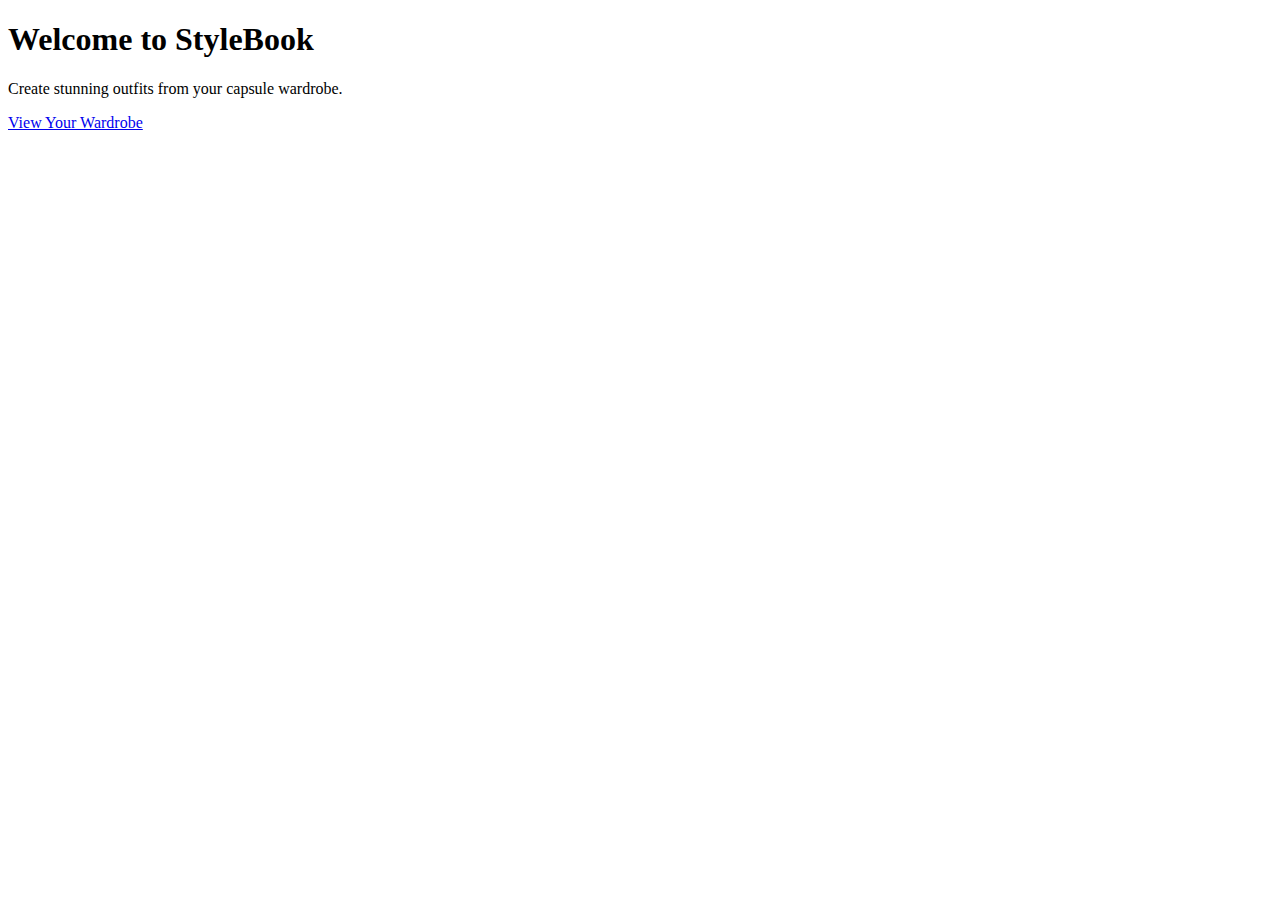
<file: Sprint_1/templates/index.html>
<!-- templates/index.html -->

<!DOCTYPE html>
<html lang="en">
<head>
    <meta charset="UTF-8">
    <title>StyleBook | Capsule Wardrobe Planner</title>
</head>
<body>
    <h1>Welcome to StyleBook</h1>
    <p>Create stunning outfits from your capsule wardrobe.</p>
    <a href="/wardrobe">View Your Wardrobe</a>
</body>
</html>
</file>
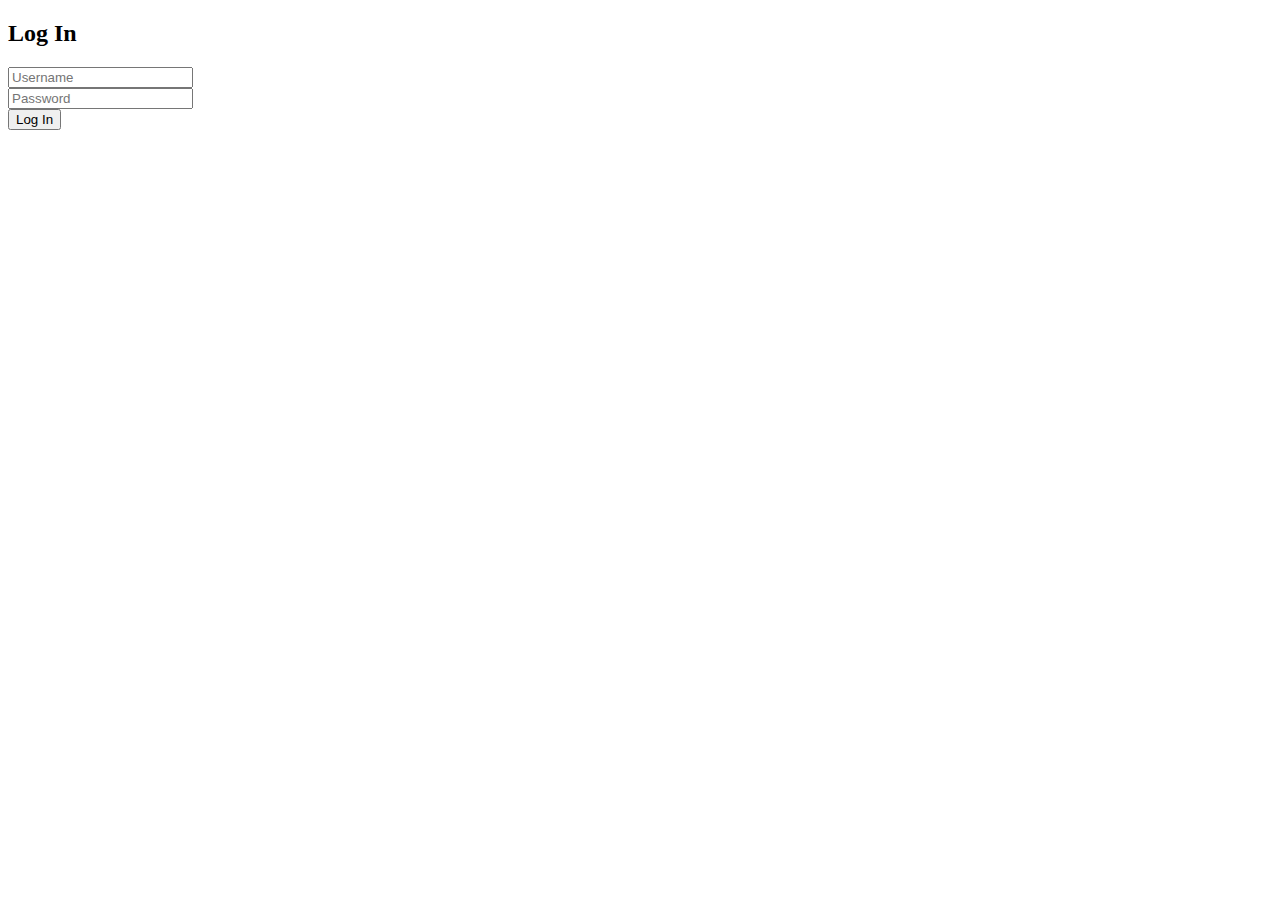
<file: templates/login.html>
<!DOCTYPE html>
<html>
<head>
    <title>Log In</title>
</head>
<body>
    <h2>Log In</h2>
    <form method="POST">
        <input name="username" placeholder="Username" required><br>
        <input name="password" type="password" placeholder="Password" required><br>
        <button type="submit">Log In</button>
    </form>
</body>
</html>
</file>
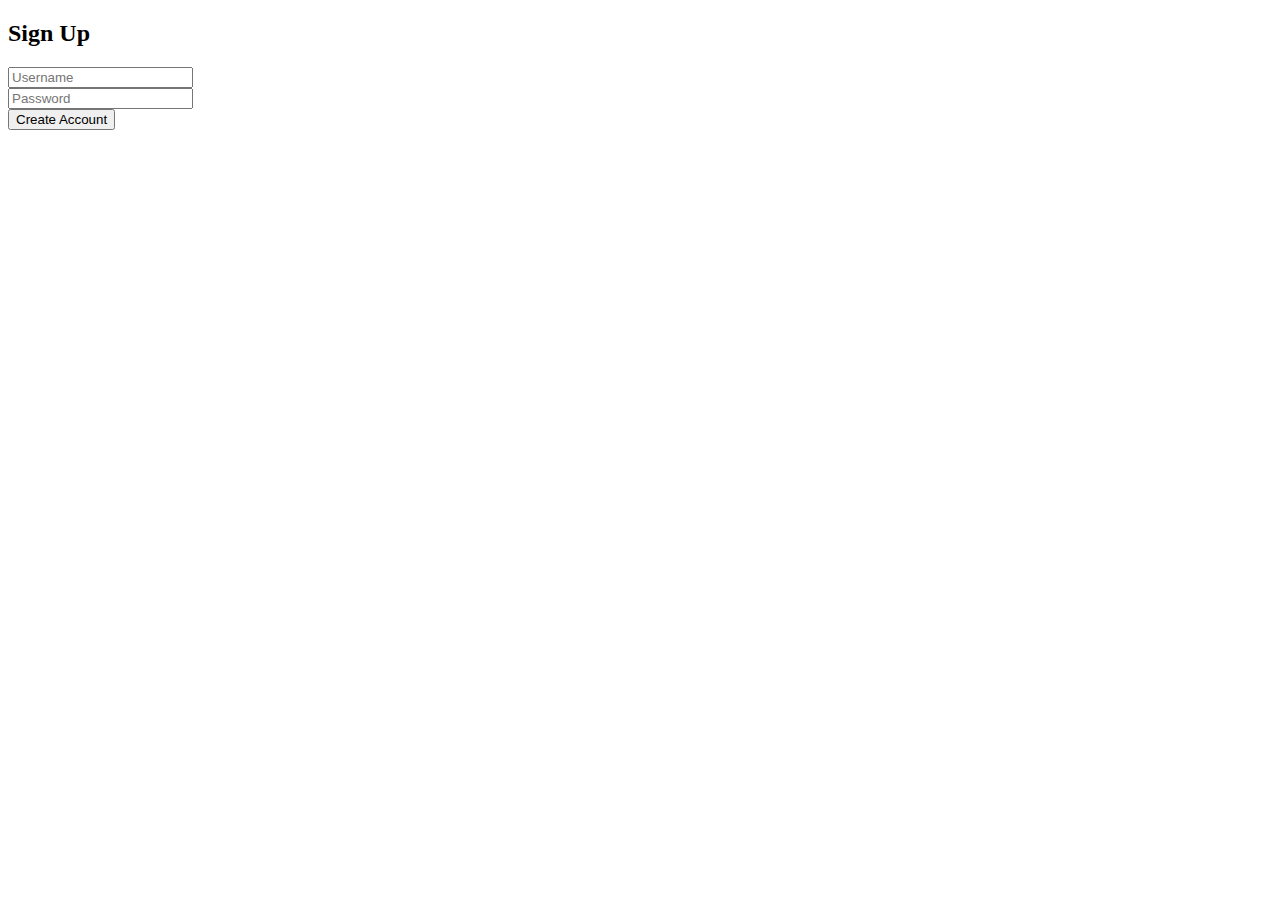
<file: templates/signup.html>
<!DOCTYPE html>
<html>
<head>
    <title>Sign Up</title>
</head>
<body>
    <h2>Sign Up</h2>
    <form method="POST">
        <input name="username" placeholder="Username" required><br>
        <input name="password" type="password" placeholder="Password" required><br>
        <button type="submit">Create Account</button>
    </form>
</body>
</html>
</file>
